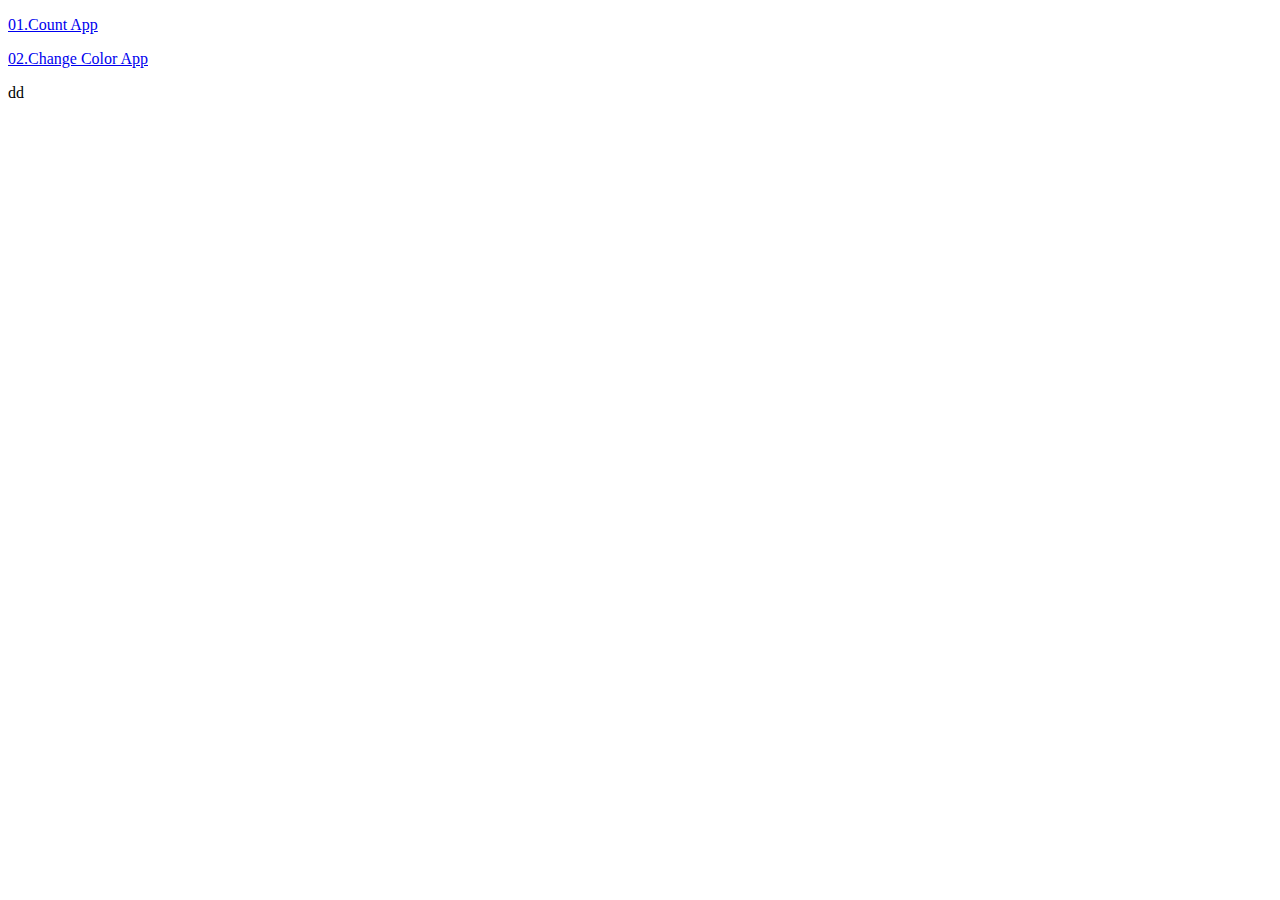
<file: index.html>
<!DOCTYPE html>
<html lang="en">

<head>
    <meta charset="UTF-8">
    <meta name="viewport" content="width=device-width, initial-scale=1.0">
    <title>Document</title>
</head>

<body>
    <p><a href="./01.Counter-App/index.html">01.Count App</a></p>
    <p><a href="./02.Change-Color-App/index.html">02.Change Color App</a></p>
    <p>dd</p>
</body>

</html>
</file>
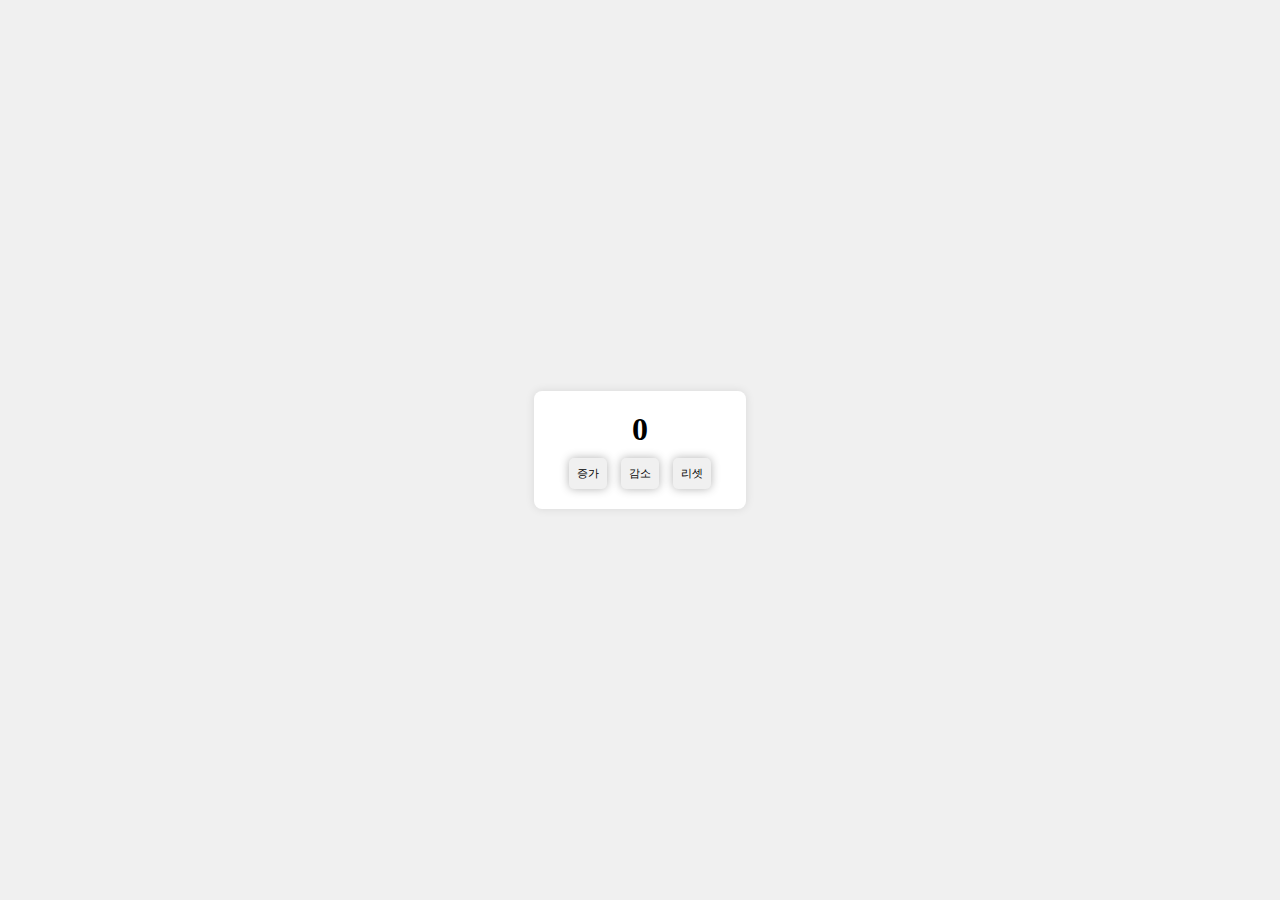
<file: 01. Counter-App/index.html>
<!DOCTYPE html>
<html lang="en">

<head>
    <meta charset="UTF-8">
    <meta name="viewport" content="width=device-width, initial-scale=1.0">
    <link rel="stylesheet" href="style.css">
    <title>Counter App</title>
</head>

<body>
    <div class="counter-container">
        <h1 id="display">0</h1>
        <button id="increment">증가</button>
        <button id="decrement">감소</button>
        <button id="reset">리셋</button>
    </div>

    <script src="app.js"></script>
</body>

</html>
</file>
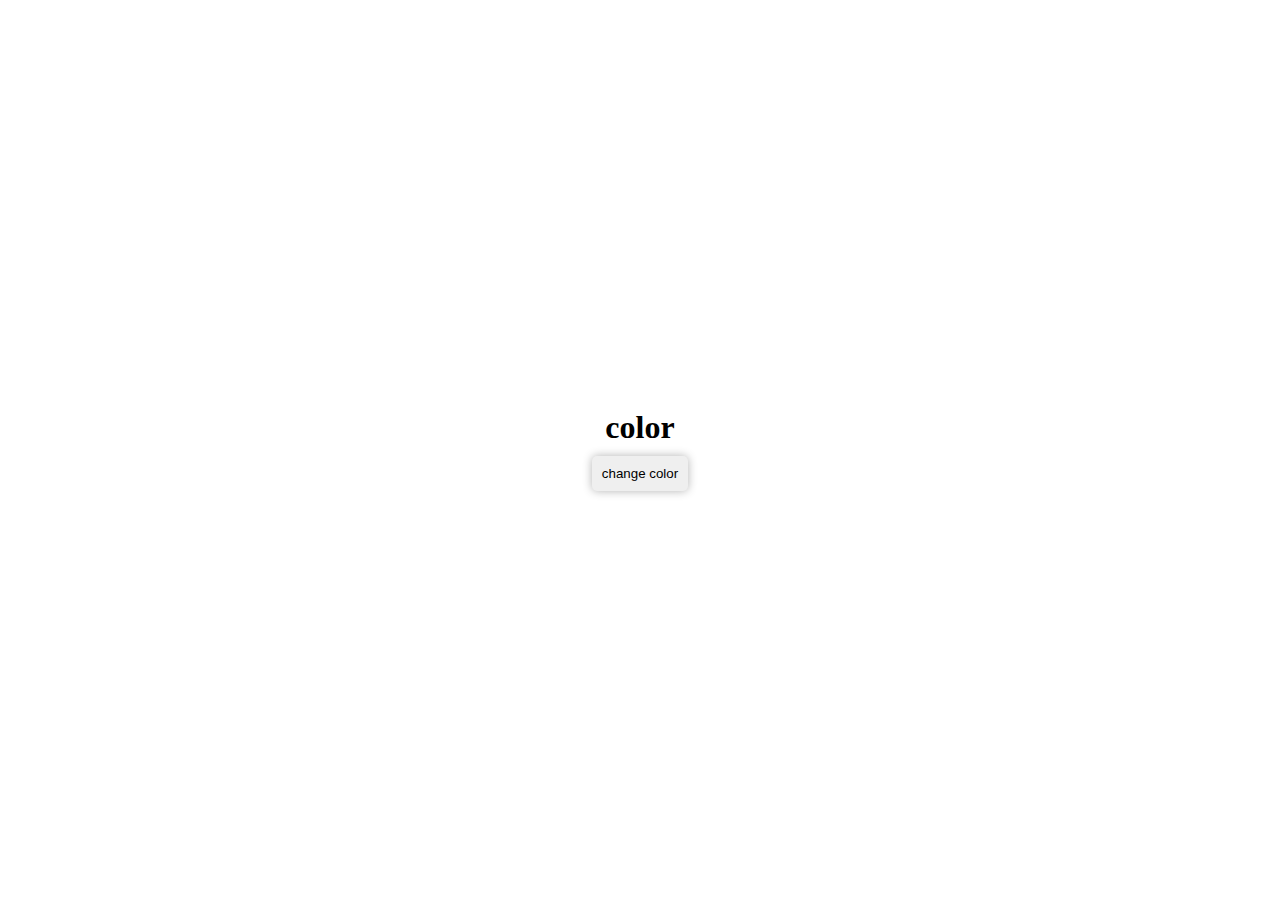
<file: 02. Change-Color-App/index.html>
<!DOCTYPE html>
<html lang="en">

<head>
    <meta charset="UTF-8">
    <meta name="viewport" content="width=device-width, initial-scale=1.0">
    <link rel="stylesheet" href="style.css">
    <title>Change Color</title>
</head>

<body>
    <div class="app-container">
        <h1 id="color-name">color</h1>
        <button id="change-color">change color</button>
    </div>
    <script src="app.js"></script>
</body>

</html>
</file>
<file: 01. Counter-App/style.css>
* {
    padding: 0;
    margin: 0;
    box-sizing: border-box;
}

body {
    display: flex;
    height: 100vh;
    background-color: #f0f0f0;
    justify-content: center;
    align-items: center;
}

.counter-container {
    background-color: white;
    padding: 20px 30px;
    box-shadow: 0 0 10px rgba(0, 0, 0, 0.1);
    border-radius: 8px;
}

.counter-container h1 {
    margin-bottom: 10px;
    text-align: center;
}

button {
    padding: 8px;
    border: none;
    background-color: #f0f0f0;
    box-shadow: 0 0 10px rgba(0, 0, 0, 0.3);
    border-radius: 5px;
    transition: background-color 0.3s ease;
    font-size: 0.7rem;
    margin: 0 5px;
}

button:hover {
    cursor: pointer;
    background-color: #e0e0e0;
}
</file>
<file: 02. Change-Color-App/style.css>
* {
    padding: 0;
    margin: 0;
    box-sizing: border-box;
}

body {
    display: flex;
    justify-content: center;
    align-items: center;
    height: 100vh;
    text-align: center;
}

h1 {
    margin-bottom: 10px;
}

button {
    border: none;
    box-shadow: 0 0 10px rgba(0, 0, 0, 0.3);
    padding: 10px;
    border-radius: 5px;
    transition: all 0.3s ease;
}

button:hover {
    cursor: pointer;
    transform: scale(1.025);
}
</file>
